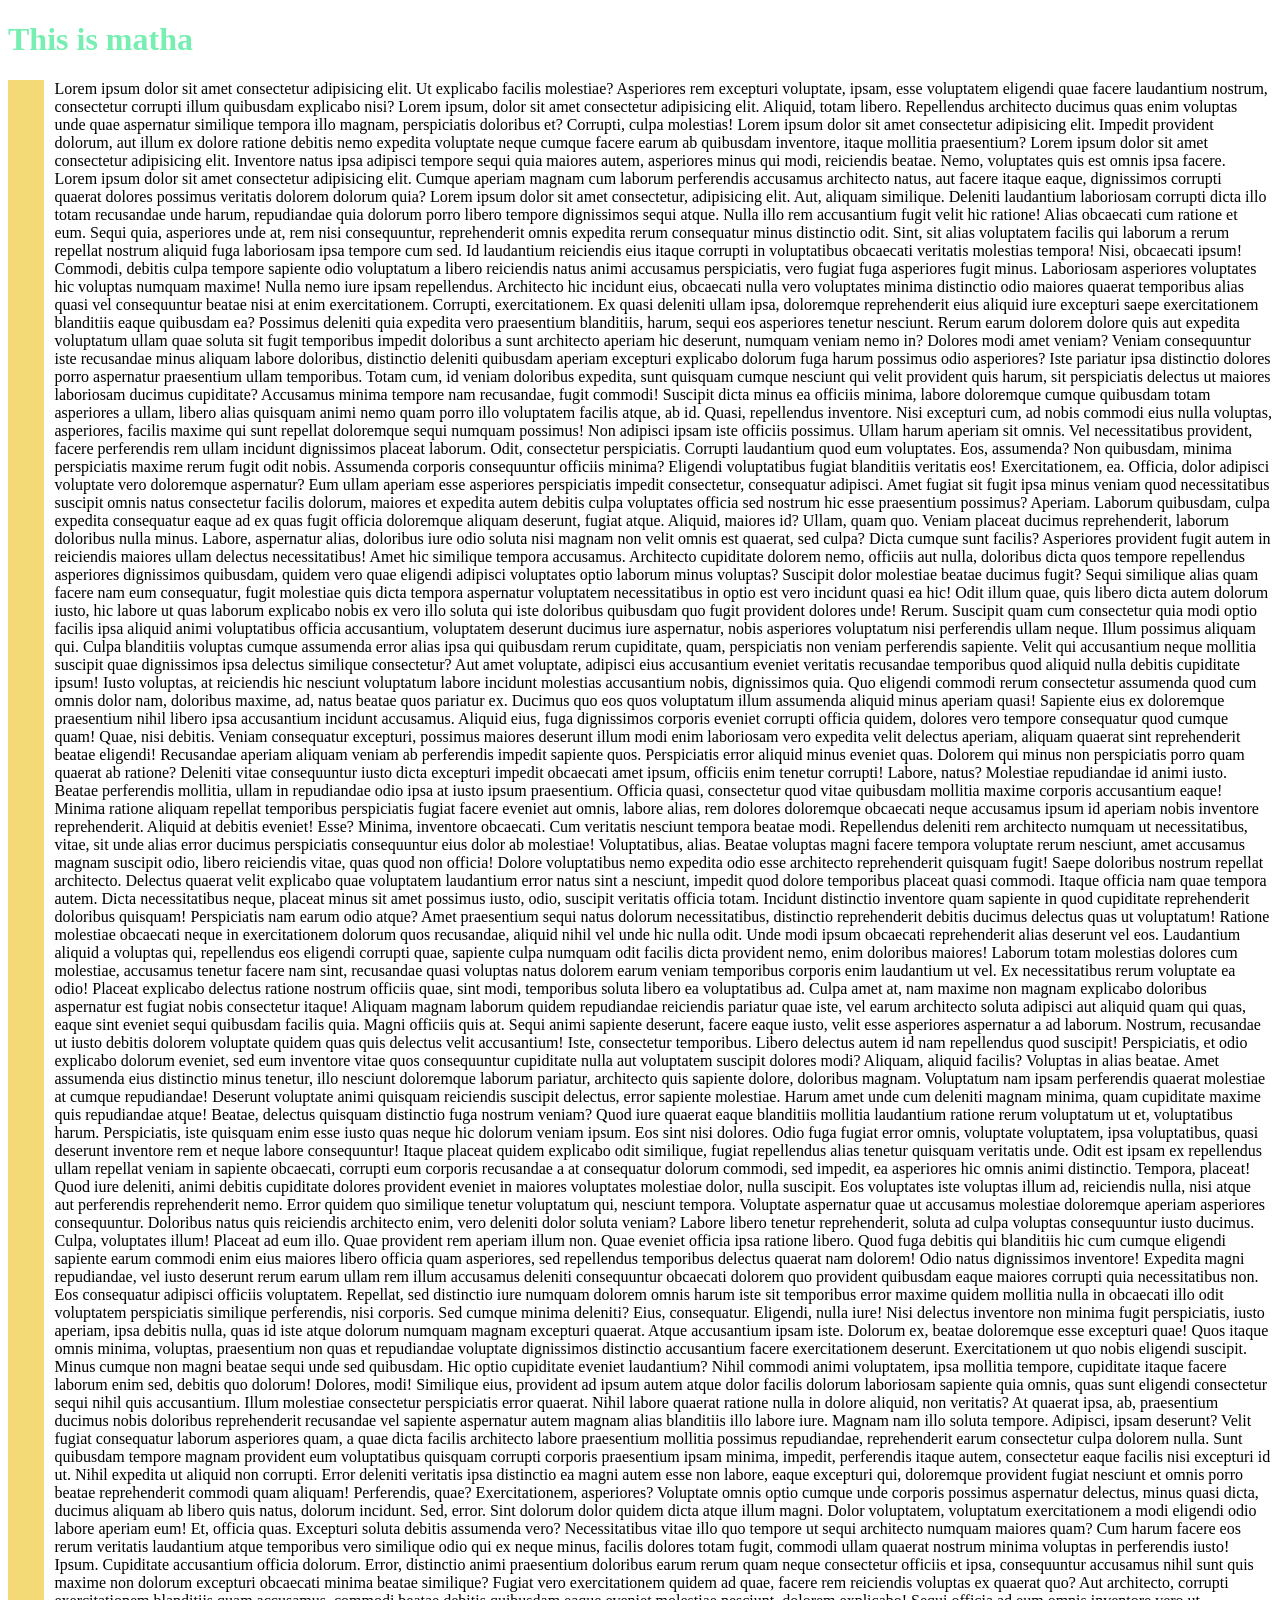
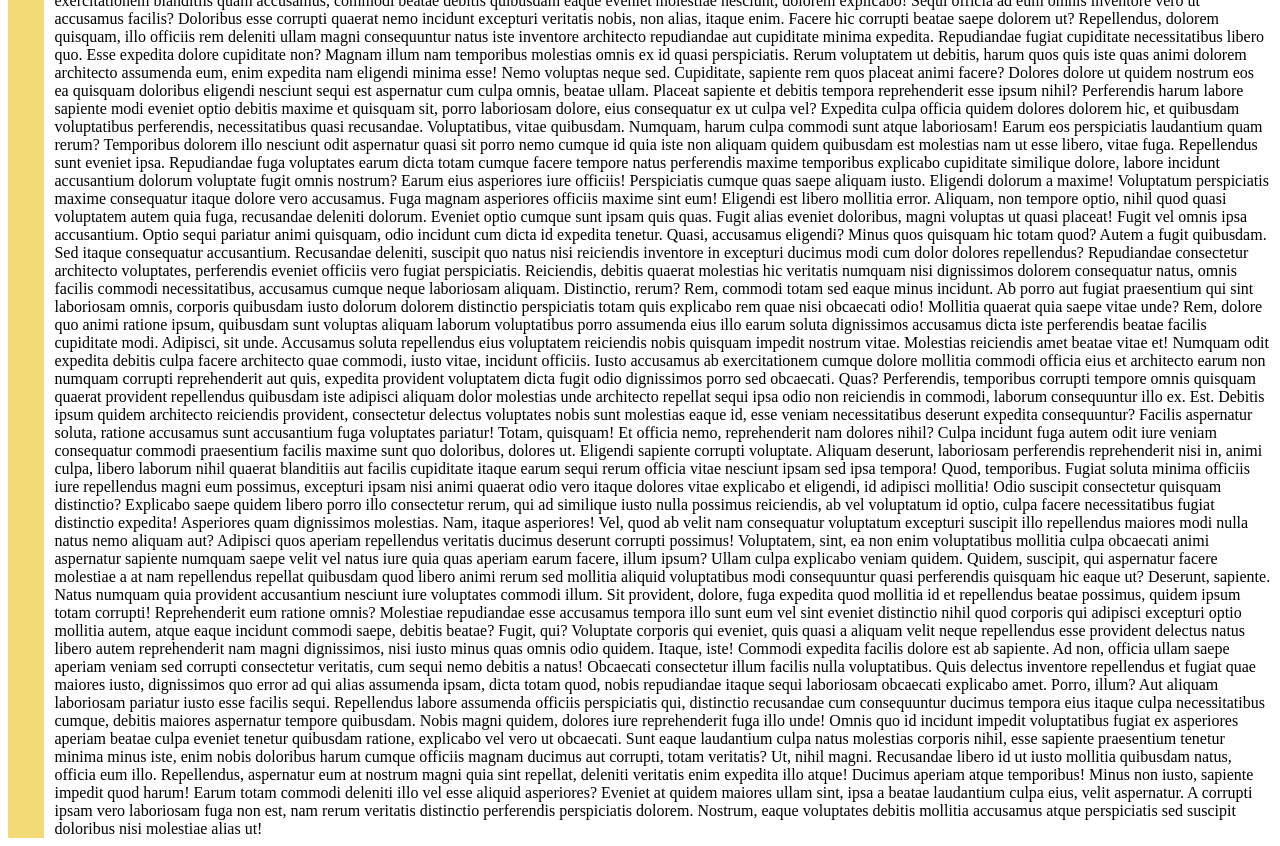
<file: test.html>
<!DOCTYPE html>
<html lang="en">
<head>
    <meta charset="UTF-8">
    <meta http-equiv="X-UA-Compatible" content="IE=edge">
    <meta name="viewport" content="width=device-width, initial-scale=1.0">
    <title>Document</title>
    <link rel="stylesheet" href="chatarmatha.css">
</head>
<body>
    <h1 id="boo" style="color: rgb(119, 238, 178);">
        This is matha
    </h1>
    <div style="display: flex;">

        <a style="text-decoration: none;" href="#middle" class="">
            <div class="lala" style="height: 100%;">
                <span style="color: transparent;">
                    boom
                </span>
            </div>
        </a>
    <span>
        Lorem ipsum dolor sit amet consectetur adipisicing elit. Ut explicabo facilis molestiae? Asperiores rem excepturi voluptate, ipsam, esse voluptatem eligendi quae facere laudantium nostrum, consectetur corrupti illum quibusdam explicabo nisi?
        Lorem ipsum, dolor sit amet consectetur adipisicing elit. Aliquid, totam libero. Repellendus architecto ducimus quas enim voluptas unde quae aspernatur similique tempora illo magnam, perspiciatis doloribus et? Corrupti, culpa molestias!
        Lorem ipsum dolor sit amet consectetur adipisicing elit. Impedit provident dolorum, aut illum ex dolore ratione debitis nemo expedita voluptate neque cumque facere earum ab quibusdam inventore, itaque mollitia praesentium?
        Lorem ipsum dolor sit amet consectetur adipisicing elit. Inventore natus ipsa adipisci tempore sequi quia maiores autem, asperiores minus qui modi, reiciendis beatae. Nemo, voluptates quis est omnis ipsa facere.
        Lorem ipsum dolor sit amet consectetur adipisicing elit. Cumque aperiam magnam cum laborum perferendis accusamus architecto natus, aut facere itaque eaque, dignissimos corrupti quaerat dolores possimus veritatis dolorem dolorum quia?
        Lorem ipsum dolor sit amet consectetur, adipisicing elit. Aut, aliquam similique. Deleniti laudantium laboriosam corrupti dicta illo totam recusandae unde harum, repudiandae quia dolorum porro libero tempore dignissimos sequi atque.
        Nulla illo rem accusantium fugit velit hic ratione! Alias obcaecati cum ratione et eum. Sequi quia, asperiores unde at, rem nisi consequuntur, reprehenderit omnis expedita rerum consequatur minus distinctio odit.
        Sint, sit alias voluptatem facilis qui laborum a rerum repellat nostrum aliquid fuga laboriosam ipsa tempore cum sed. Id laudantium reiciendis eius itaque corrupti in voluptatibus obcaecati veritatis molestias tempora!
        Nisi, obcaecati ipsum! Commodi, debitis culpa tempore sapiente odio voluptatum a libero reiciendis natus animi accusamus perspiciatis, vero fugiat fuga asperiores fugit minus. Laboriosam asperiores voluptates hic voluptas numquam maxime!
        Nulla nemo iure ipsam repellendus. Architecto hic incidunt eius, obcaecati nulla vero voluptates minima distinctio odio maiores quaerat temporibus alias quasi vel consequuntur beatae nisi at enim exercitationem. Corrupti, exercitationem.
        Ex quasi deleniti ullam ipsa, doloremque reprehenderit eius aliquid iure excepturi saepe exercitationem blanditiis eaque quibusdam ea? Possimus deleniti quia expedita vero praesentium blanditiis, harum, sequi eos asperiores tenetur nesciunt.
        Rerum earum dolorem dolore quis aut expedita voluptatum ullam quae soluta sit fugit temporibus impedit doloribus a sunt architecto aperiam hic deserunt, numquam veniam nemo in? Dolores modi amet veniam?
        Veniam consequuntur iste recusandae minus aliquam labore doloribus, distinctio deleniti quibusdam aperiam excepturi explicabo dolorum fuga harum possimus odio asperiores? Iste pariatur ipsa distinctio dolores porro aspernatur praesentium ullam temporibus.
        Totam cum, id veniam doloribus expedita, sunt quisquam cumque nesciunt qui velit provident quis harum, sit perspiciatis delectus ut maiores laboriosam ducimus cupiditate? Accusamus minima tempore nam recusandae, fugit commodi!
        Suscipit dicta minus ea officiis minima, labore doloremque cumque quibusdam totam asperiores a ullam, libero alias quisquam animi nemo quam porro illo voluptatem facilis atque, ab id. Quasi, repellendus inventore.
        Nisi excepturi cum, ad nobis commodi eius nulla voluptas, asperiores, facilis maxime qui sunt repellat doloremque sequi numquam possimus! Non adipisci ipsam iste officiis possimus. Ullam harum aperiam sit omnis.
        Vel necessitatibus provident, facere perferendis rem ullam incidunt dignissimos placeat laborum. Odit, consectetur perspiciatis. Corrupti laudantium quod eum voluptates. Eos, assumenda? Non quibusdam, minima perspiciatis maxime rerum fugit odit nobis.
        Assumenda corporis consequuntur officiis minima? Eligendi voluptatibus fugiat blanditiis veritatis eos! Exercitationem, ea. Officia, dolor adipisci voluptate vero doloremque aspernatur? Eum ullam aperiam esse asperiores perspiciatis impedit consectetur, consequatur adipisci.
        Amet fugiat sit fugit ipsa minus veniam quod necessitatibus suscipit omnis natus consectetur facilis dolorum, maiores et expedita autem debitis culpa voluptates officia sed nostrum hic esse praesentium possimus? Aperiam.
        Laborum quibusdam, culpa expedita consequatur eaque ad ex quas fugit officia doloremque aliquam deserunt, fugiat atque. Aliquid, maiores id? Ullam, quam quo. Veniam placeat ducimus reprehenderit, laborum doloribus nulla minus.
        Labore, aspernatur alias, doloribus iure odio soluta nisi magnam non velit omnis est quaerat, sed culpa? Dicta cumque sunt facilis? Asperiores provident fugit autem in reiciendis maiores ullam delectus necessitatibus!
        Amet hic similique tempora accusamus. Architecto cupiditate dolorem nemo, officiis aut nulla, doloribus dicta quos tempore repellendus asperiores dignissimos quibusdam, quidem vero quae eligendi adipisci voluptates optio laborum minus voluptas?
        Suscipit dolor molestiae beatae ducimus fugit? Sequi similique alias quam facere nam eum consequatur, fugit molestiae quis dicta tempora aspernatur voluptatem necessitatibus in optio est vero incidunt quasi ea hic!
        Odit illum quae, quis libero dicta autem dolorum iusto, hic labore ut quas laborum explicabo nobis ex vero illo soluta qui iste doloribus quibusdam quo fugit provident dolores unde! Rerum.
        Suscipit quam cum consectetur quia modi optio facilis ipsa aliquid animi voluptatibus officia accusantium, voluptatem deserunt ducimus iure aspernatur, nobis asperiores voluptatum nisi perferendis ullam neque. Illum possimus aliquam qui.
        Culpa blanditiis voluptas cumque assumenda error alias ipsa qui quibusdam rerum cupiditate, quam, perspiciatis non veniam perferendis sapiente. Velit qui accusantium neque mollitia suscipit quae dignissimos ipsa delectus similique consectetur?
        Aut amet voluptate, adipisci eius accusantium eveniet veritatis recusandae temporibus quod aliquid nulla debitis cupiditate ipsum! Iusto voluptas, at reiciendis hic nesciunt voluptatum labore incidunt molestias accusantium nobis, dignissimos quia.
        Quo eligendi commodi rerum consectetur assumenda quod cum omnis dolor nam, doloribus maxime, ad, natus beatae quos pariatur ex. Ducimus quo eos quos voluptatum illum assumenda aliquid minus aperiam quasi!
        Sapiente eius ex doloremque praesentium nihil libero ipsa accusantium incidunt accusamus. Aliquid eius, fuga dignissimos corporis eveniet corrupti officia quidem, dolores vero tempore consequatur quod cumque quam! Quae, nisi debitis.
        Veniam consequatur excepturi, possimus maiores deserunt illum modi enim laboriosam vero expedita velit delectus aperiam, aliquam quaerat sint reprehenderit beatae eligendi! Recusandae aperiam aliquam veniam ab perferendis impedit sapiente quos.
        Perspiciatis error aliquid minus eveniet quas. Dolorem qui minus non perspiciatis porro quam quaerat ab ratione? Deleniti vitae consequuntur iusto dicta excepturi impedit obcaecati amet ipsum, officiis enim tenetur corrupti!
        Labore, natus? Molestiae repudiandae id animi iusto. Beatae perferendis mollitia, ullam in repudiandae odio ipsa at iusto ipsum praesentium. Officia quasi, consectetur quod vitae quibusdam mollitia maxime corporis accusantium eaque!
        Minima ratione aliquam repellat temporibus perspiciatis fugiat facere eveniet aut omnis, labore alias, rem dolores doloremque obcaecati neque accusamus ipsum id aperiam nobis inventore reprehenderit. Aliquid at debitis eveniet! Esse?
        Minima, inventore obcaecati. Cum veritatis nesciunt tempora beatae modi. Repellendus deleniti rem architecto numquam ut necessitatibus, vitae, sit unde alias error ducimus perspiciatis consequuntur eius dolor ab molestiae! Voluptatibus, alias.
        Beatae voluptas magni facere tempora voluptate rerum nesciunt, amet accusamus magnam suscipit odio, libero reiciendis vitae, quas quod non officia! Dolore voluptatibus nemo expedita odio esse architecto reprehenderit quisquam fugit!
        Saepe doloribus nostrum repellat architecto. Delectus quaerat velit explicabo quae voluptatem laudantium error natus sint a nesciunt, impedit quod dolore temporibus placeat quasi commodi. Itaque officia nam quae tempora autem.
        Dicta necessitatibus neque, placeat minus sit amet possimus iusto, odio, suscipit veritatis officia totam. Incidunt distinctio inventore quam sapiente in quod cupiditate reprehenderit doloribus quisquam! Perspiciatis nam earum odio atque?
        Amet praesentium sequi natus dolorum necessitatibus, distinctio reprehenderit debitis ducimus delectus quas ut voluptatum! Ratione molestiae obcaecati neque in exercitationem dolorum quos recusandae, aliquid nihil vel unde hic nulla odit.
        Unde modi ipsum obcaecati reprehenderit alias deserunt vel eos. Laudantium aliquid a voluptas qui, repellendus eos eligendi corrupti quae, sapiente culpa numquam odit facilis dicta provident nemo, enim doloribus maiores!
        Laborum totam molestias dolores cum molestiae, accusamus tenetur facere nam sint, recusandae quasi voluptas natus dolorem earum veniam temporibus corporis enim laudantium ut vel. Ex necessitatibus rerum voluptate ea odio!
        Placeat explicabo delectus ratione nostrum officiis quae, sint modi, temporibus soluta libero ea voluptatibus ad. Culpa amet at, nam maxime non magnam explicabo doloribus aspernatur est fugiat nobis consectetur itaque!
        Aliquam magnam laborum quidem repudiandae reiciendis pariatur quae iste, vel earum architecto soluta adipisci aut aliquid quam qui quas, eaque sint eveniet sequi quibusdam facilis quia. Magni officiis quis at.
        Sequi animi sapiente deserunt, facere eaque iusto, velit esse asperiores aspernatur a ad laborum. Nostrum, recusandae ut iusto debitis dolorem voluptate quidem quas quis delectus velit accusantium! Iste, consectetur temporibus.
        Libero delectus autem id nam repellendus quod suscipit! Perspiciatis, et odio explicabo dolorum eveniet, sed eum inventore vitae quos consequuntur cupiditate nulla aut voluptatem suscipit dolores modi? Aliquam, aliquid facilis?
        Voluptas in alias beatae. Amet assumenda eius distinctio minus tenetur, illo nesciunt doloremque laborum pariatur, architecto quis sapiente dolore, doloribus magnam. Voluptatum nam ipsam perferendis quaerat molestiae at cumque repudiandae!
        Deserunt voluptate animi quisquam reiciendis suscipit delectus, error sapiente molestiae. Harum amet unde cum deleniti magnam minima, quam cupiditate maxime quis repudiandae atque! Beatae, delectus quisquam distinctio fuga nostrum veniam?
        <span id="middle">
        </span>
        Quod iure quaerat eaque blanditiis mollitia laudantium ratione rerum voluptatum ut et, voluptatibus harum. Perspiciatis, iste quisquam enim esse iusto quas neque hic dolorum veniam ipsum. Eos sint nisi dolores.
        Odio fuga fugiat error omnis, voluptate voluptatem, ipsa voluptatibus, quasi deserunt inventore rem et neque labore consequuntur! Itaque placeat quidem explicabo odit similique, fugiat repellendus alias tenetur quisquam veritatis unde.
        Odit est ipsam ex repellendus ullam repellat veniam in sapiente obcaecati, corrupti eum corporis recusandae a at consequatur dolorum commodi, sed impedit, ea asperiores hic omnis animi distinctio. Tempora, placeat!
        Quod iure deleniti, animi debitis cupiditate dolores provident eveniet in maiores voluptates molestiae dolor, nulla suscipit. Eos voluptates iste voluptas illum ad, reiciendis nulla, nisi atque aut perferendis reprehenderit nemo.
        Error quidem quo similique tenetur voluptatum qui, nesciunt tempora. Voluptate aspernatur quae ut accusamus molestiae doloremque aperiam asperiores consequuntur. Doloribus natus quis reiciendis architecto enim, vero deleniti dolor soluta veniam?
        Labore libero tenetur reprehenderit, soluta ad culpa voluptas consequuntur iusto ducimus. Culpa, voluptates illum! Placeat ad eum illo. Quae provident rem aperiam illum non. Quae eveniet officia ipsa ratione libero.
        Quod fuga debitis qui blanditiis hic cum cumque eligendi sapiente earum commodi enim eius maiores libero officia quam asperiores, sed repellendus temporibus delectus quaerat nam dolorem! Odio natus dignissimos inventore!
        Expedita magni repudiandae, vel iusto deserunt rerum earum ullam rem illum accusamus deleniti consequuntur obcaecati dolorem quo provident quibusdam eaque maiores corrupti quia necessitatibus non. Eos consequatur adipisci officiis voluptatem.
        Repellat, sed distinctio iure numquam dolorem omnis harum iste sit temporibus error maxime quidem mollitia nulla in obcaecati illo odit voluptatem perspiciatis similique perferendis, nisi corporis. Sed cumque minima deleniti?
        Eius, consequatur. Eligendi, nulla iure! Nisi delectus inventore non minima fugit perspiciatis, iusto aperiam, ipsa debitis nulla, quas id iste atque dolorum numquam magnam excepturi quaerat. Atque accusantium ipsam iste.
        Dolorum ex, beatae doloremque esse excepturi quae! Quos itaque omnis minima, voluptas, praesentium non quas et repudiandae voluptate dignissimos distinctio accusantium facere exercitationem deserunt. Exercitationem ut quo nobis eligendi suscipit.
        Minus cumque non magni beatae sequi unde sed quibusdam. Hic optio cupiditate eveniet laudantium? Nihil commodi animi voluptatem, ipsa mollitia tempore, cupiditate itaque facere laborum enim sed, debitis quo dolorum!
        Dolores, modi! Similique eius, provident ad ipsum autem atque dolor facilis dolorum laboriosam sapiente quia omnis, quas sunt eligendi consectetur sequi nihil quis accusantium. Illum molestiae consectetur perspiciatis error quaerat.
        Nihil labore quaerat ratione nulla in dolore aliquid, non veritatis? At quaerat ipsa, ab, praesentium ducimus nobis doloribus reprehenderit recusandae vel sapiente aspernatur autem magnam alias blanditiis illo labore iure.
        Magnam nam illo soluta tempore. Adipisci, ipsam deserunt? Velit fugiat consequatur laborum asperiores quam, a quae dicta facilis architecto labore praesentium mollitia possimus repudiandae, reprehenderit earum consectetur culpa dolorem nulla.
        Sunt quibusdam tempore magnam provident eum voluptatibus quisquam corrupti corporis praesentium ipsam minima, impedit, perferendis itaque autem, consectetur eaque facilis nisi excepturi id ut. Nihil expedita ut aliquid non corrupti.
        Error deleniti veritatis ipsa distinctio ea magni autem esse non labore, eaque excepturi qui, doloremque provident fugiat nesciunt et omnis porro beatae reprehenderit commodi quam aliquam! Perferendis, quae? Exercitationem, asperiores?
        Voluptate omnis optio cumque unde corporis possimus aspernatur delectus, minus quasi dicta, ducimus aliquam ab libero quis natus, dolorum incidunt. Sed, error. Sint dolorum dolor quidem dicta atque illum magni.
        Dolor voluptatem, voluptatum exercitationem a modi eligendi odio labore aperiam eum! Et, officia quas. Excepturi soluta debitis assumenda vero? Necessitatibus vitae illo quo tempore ut sequi architecto numquam maiores quam?
        Cum harum facere eos rerum veritatis laudantium atque temporibus vero similique odio qui ex neque minus, facilis dolores totam fugit, commodi ullam quaerat nostrum minima voluptas in perferendis iusto! Ipsum.
        Cupiditate accusantium officia dolorum. Error, distinctio animi praesentium doloribus earum rerum quam neque consectetur officiis et ipsa, consequuntur accusamus nihil sunt quis maxime non dolorum excepturi obcaecati minima beatae similique?
        Fugiat vero exercitationem quidem ad quae, facere rem reiciendis voluptas ex quaerat quo? Aut architecto, corrupti exercitationem blanditiis quam accusamus, commodi beatae debitis quibusdam eaque eveniet molestiae nesciunt, dolorem explicabo!
        Sequi officia ad eum omnis inventore vero ut accusamus facilis? Doloribus esse corrupti quaerat nemo incidunt excepturi veritatis nobis, non alias, itaque enim. Facere hic corrupti beatae saepe dolorem ut?
        Repellendus, dolorem quisquam, illo officiis rem deleniti ullam magni consequuntur natus iste inventore architecto repudiandae aut cupiditate minima expedita. Repudiandae fugiat cupiditate necessitatibus libero quo. Esse expedita dolore cupiditate non?
        Magnam illum nam temporibus molestias omnis ex id quasi perspiciatis. Rerum voluptatem ut debitis, harum quos quis iste quas animi dolorem architecto assumenda eum, enim expedita nam eligendi minima esse!
        Nemo voluptas neque sed. Cupiditate, sapiente rem quos placeat animi facere? Dolores dolore ut quidem nostrum eos ea quisquam doloribus eligendi nesciunt sequi est aspernatur cum culpa omnis, beatae ullam.
        Placeat sapiente et debitis tempora reprehenderit esse ipsum nihil? Perferendis harum labore sapiente modi eveniet optio debitis maxime et quisquam sit, porro laboriosam dolore, eius consequatur ex ut culpa vel?
        Expedita culpa officia quidem dolores dolorem hic, et quibusdam voluptatibus perferendis, necessitatibus quasi recusandae. Voluptatibus, vitae quibusdam. Numquam, harum culpa commodi sunt atque laboriosam! Earum eos perspiciatis laudantium quam rerum?
        Temporibus dolorem illo nesciunt odit aspernatur quasi sit porro nemo cumque id quia iste non aliquam quidem quibusdam est molestias nam ut esse libero, vitae fuga. Repellendus sunt eveniet ipsa.
        Repudiandae fuga voluptates earum dicta totam cumque facere tempore natus perferendis maxime temporibus explicabo cupiditate similique dolore, labore incidunt accusantium dolorum voluptate fugit omnis nostrum? Earum eius asperiores iure officiis!
        Perspiciatis cumque quas saepe aliquam iusto. Eligendi dolorum a maxime! Voluptatum perspiciatis maxime consequatur itaque dolore vero accusamus. Fuga magnam asperiores officiis maxime sint eum! Eligendi est libero mollitia error.
        Aliquam, non tempore optio, nihil quod quasi voluptatem autem quia fuga, recusandae deleniti dolorum. Eveniet optio cumque sunt ipsam quis quas. Fugit alias eveniet doloribus, magni voluptas ut quasi placeat!
        Fugit vel omnis ipsa accusantium. Optio sequi pariatur animi quisquam, odio incidunt cum dicta id expedita tenetur. Quasi, accusamus eligendi? Minus quos quisquam hic totam quod? Autem a fugit quibusdam.
        Sed itaque consequatur accusantium. Recusandae deleniti, suscipit quo natus nisi reiciendis inventore in excepturi ducimus modi cum dolor dolores repellendus? Repudiandae consectetur architecto voluptates, perferendis eveniet officiis vero fugiat perspiciatis.
        Reiciendis, debitis quaerat molestias hic veritatis numquam nisi dignissimos dolorem consequatur natus, omnis facilis commodi necessitatibus, accusamus cumque neque laboriosam aliquam. Distinctio, rerum? Rem, commodi totam sed eaque minus incidunt.
        Ab porro aut fugiat praesentium qui sint laboriosam omnis, corporis quibusdam iusto dolorum dolorem distinctio perspiciatis totam quis explicabo rem quae nisi obcaecati odio! Mollitia quaerat quia saepe vitae unde?
        Rem, dolore quo animi ratione ipsum, quibusdam sunt voluptas aliquam laborum voluptatibus porro assumenda eius illo earum soluta dignissimos accusamus dicta iste perferendis beatae facilis cupiditate modi. Adipisci, sit unde.
        Accusamus soluta repellendus eius voluptatem reiciendis nobis quisquam impedit nostrum vitae. Molestias reiciendis amet beatae vitae et! Numquam odit expedita debitis culpa facere architecto quae commodi, iusto vitae, incidunt officiis.
        Iusto accusamus ab exercitationem cumque dolore mollitia commodi officia eius et architecto earum non numquam corrupti reprehenderit aut quis, expedita provident voluptatem dicta fugit odio dignissimos porro sed obcaecati. Quas?
        Perferendis, temporibus corrupti tempore omnis quisquam quaerat provident repellendus quibusdam iste adipisci aliquam dolor molestias unde architecto repellat sequi ipsa odio non reiciendis in commodi, laborum consequuntur illo ex. Est.
        Debitis ipsum quidem architecto reiciendis provident, consectetur delectus voluptates nobis sunt molestias eaque id, esse veniam necessitatibus deserunt expedita consequuntur? Facilis aspernatur soluta, ratione accusamus sunt accusantium fuga voluptates pariatur!
        Totam, quisquam! Et officia nemo, reprehenderit nam dolores nihil? Culpa incidunt fuga autem odit iure veniam consequatur commodi praesentium facilis maxime sunt quo doloribus, dolores ut. Eligendi sapiente corrupti voluptate.
        Aliquam deserunt, laboriosam perferendis reprehenderit nisi in, animi culpa, libero laborum nihil quaerat blanditiis aut facilis cupiditate itaque earum sequi rerum officia vitae nesciunt ipsam sed ipsa tempora! Quod, temporibus.
        Fugiat soluta minima officiis iure repellendus magni eum possimus, excepturi ipsam nisi animi quaerat odio vero itaque dolores vitae explicabo et eligendi, id adipisci mollitia! Odio suscipit consectetur quisquam distinctio?
        Explicabo saepe quidem libero porro illo consectetur rerum, qui ad similique iusto nulla possimus reiciendis, ab vel voluptatum id optio, culpa facere necessitatibus fugiat distinctio expedita! Asperiores quam dignissimos molestias.
        Nam, itaque asperiores! Vel, quod ab velit nam consequatur voluptatum excepturi suscipit illo repellendus maiores modi nulla natus nemo aliquam aut? Adipisci quos aperiam repellendus veritatis ducimus deserunt corrupti possimus!
        Voluptatem, sint, ea non enim voluptatibus mollitia culpa obcaecati animi aspernatur sapiente numquam saepe velit vel natus iure quia quas aperiam earum facere, illum ipsum? Ullam culpa explicabo veniam quidem.
        Quidem, suscipit, qui aspernatur facere molestiae a at nam repellendus repellat quibusdam quod libero animi rerum sed mollitia aliquid voluptatibus modi consequuntur quasi perferendis quisquam hic eaque ut? Deserunt, sapiente.
        Natus numquam quia provident accusantium nesciunt iure voluptates commodi illum. Sit provident, dolore, fuga expedita quod mollitia id et repellendus beatae possimus, quidem ipsum totam corrupti! Reprehenderit eum ratione omnis?
        Molestiae repudiandae esse accusamus tempora illo sunt eum vel sint eveniet distinctio nihil quod corporis qui adipisci excepturi optio mollitia autem, atque eaque incidunt commodi saepe, debitis beatae? Fugit, qui?
        Voluptate corporis qui eveniet, quis quasi a aliquam velit neque repellendus esse provident delectus natus libero autem reprehenderit nam magni dignissimos, nisi iusto minus quas omnis odio quidem. Itaque, iste!
        Commodi expedita facilis dolore est ab sapiente. Ad non, officia ullam saepe aperiam veniam sed corrupti consectetur veritatis, cum sequi nemo debitis a natus! Obcaecati consectetur illum facilis nulla voluptatibus.
        Quis delectus inventore repellendus et fugiat quae maiores iusto, dignissimos quo error ad qui alias assumenda ipsam, dicta totam quod, nobis repudiandae itaque sequi laboriosam obcaecati explicabo amet. Porro, illum?
        Aut aliquam laboriosam pariatur iusto esse facilis sequi. Repellendus labore assumenda officiis perspiciatis qui, distinctio recusandae cum consequuntur ducimus tempora eius itaque culpa necessitatibus cumque, debitis maiores aspernatur tempore quibusdam.
        Nobis magni quidem, dolores iure reprehenderit fuga illo unde! Omnis quo id incidunt impedit voluptatibus fugiat ex asperiores aperiam beatae culpa eveniet tenetur quibusdam ratione, explicabo vel vero ut obcaecati.
        Sunt eaque laudantium culpa natus molestias corporis nihil, esse sapiente praesentium tenetur minima minus iste, enim nobis doloribus harum cumque officiis magnam ducimus aut corrupti, totam veritatis? Ut, nihil magni.
        Recusandae libero id ut iusto mollitia quibusdam natus, officia eum illo. Repellendus, aspernatur eum at nostrum magni quia sint repellat, deleniti veritatis enim expedita illo atque! Ducimus aperiam atque temporibus!
        Minus non iusto, sapiente impedit quod harum! Earum totam commodi deleniti illo vel esse aliquid asperiores? Eveniet at quidem maiores ullam sint, ipsa a beatae laudantium culpa eius, velit aspernatur.
        A corrupti ipsam vero laboriosam fuga non est, nam rerum veritatis distinctio perferendis perspiciatis dolorem. Nostrum, eaque voluptates debitis mollitia accusamus atque perspiciatis sed suscipit doloribus nisi molestiae alias ut!

    </span>
</div>
</body>
</html>
</file>
<file: chatarmatha.css>
.lala:hover{
    background-color: rgba(165, 42, 42, 0.466);
}

.lala{
    background-color: rgb(243, 218, 118);
    margin-right: 10px;
}
</file>
